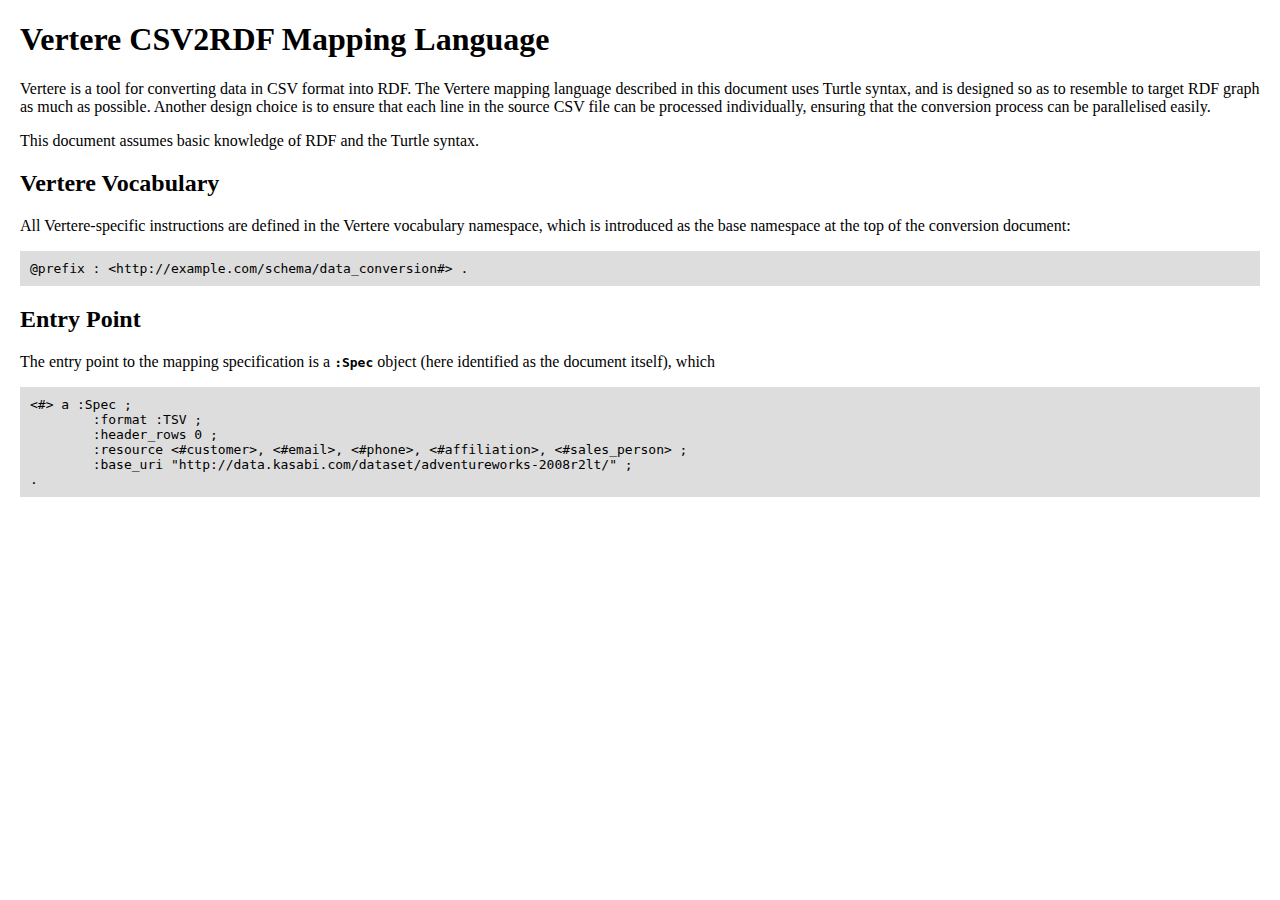
<file: documentation/index.html>
<?xml version="1.0" encoding="UTF-8"?>
<!DOCTYPE html PUBLIC "-//W3C//DTD XHTML 1.1//EN"
	"http://www.w3.org/TR/xhtml11/DTD/xhtml11.dtd">

<html xmlns="http://www.w3.org/1999/xhtml" xml:lang="en">
<head>
	<title>Vertere CSV2RDF Mapping Language</title>
	<link rel="stylesheet" href="vertere_style.css"/>	
</head>

<body>

<h1>Vertere CSV2RDF Mapping Language</h1>

<p>
	Vertere is a tool for converting data in CSV format into RDF. 
	The Vertere mapping language described in this document uses 
	Turtle syntax, and is designed so as to resemble to target RDF
	graph as much as possible. Another design choice is to ensure that
	each line in the source CSV file can be processed individually, 
	ensuring that the conversion process can be parallelised easily.
</p>

<p>This document assumes basic knowledge of RDF and the Turtle syntax.</p>

<h2>Vertere Vocabulary</h2>

<p>
	All Vertere-specific instructions are defined in the Vertere vocabulary
	namespace, which is introduced as the base namespace at the top of the 
	conversion document:
</p>

<pre>
@prefix : &lt;http://example.com/schema/data_conversion#> .
</pre>

<h2>Entry Point</h2>

<p>
	The entry point to the mapping specification is a <code>:Spec</code> object 
	(here identified as the document itself), which 
</p>

<pre>
&lt;#> a :Spec ; 
	:format :TSV ;
	:header_rows 0 ;
	:resource &lt;#customer>, &lt;#email>, &lt;#phone>, &lt;#affiliation>, &lt;#sales_person> ;
	:base_uri "http://data.kasabi.com/dataset/adventureworks-2008r2lt/" ;
.
</pre>

</body>
</html>
</file>
<file: documentation/vertere_style.css>
body {
	margin: 20px;
}

pre {
	background-color: #DDDDDD; 
	padding: 10px;
}
code {
	font-weight: bold;
}
</file>
